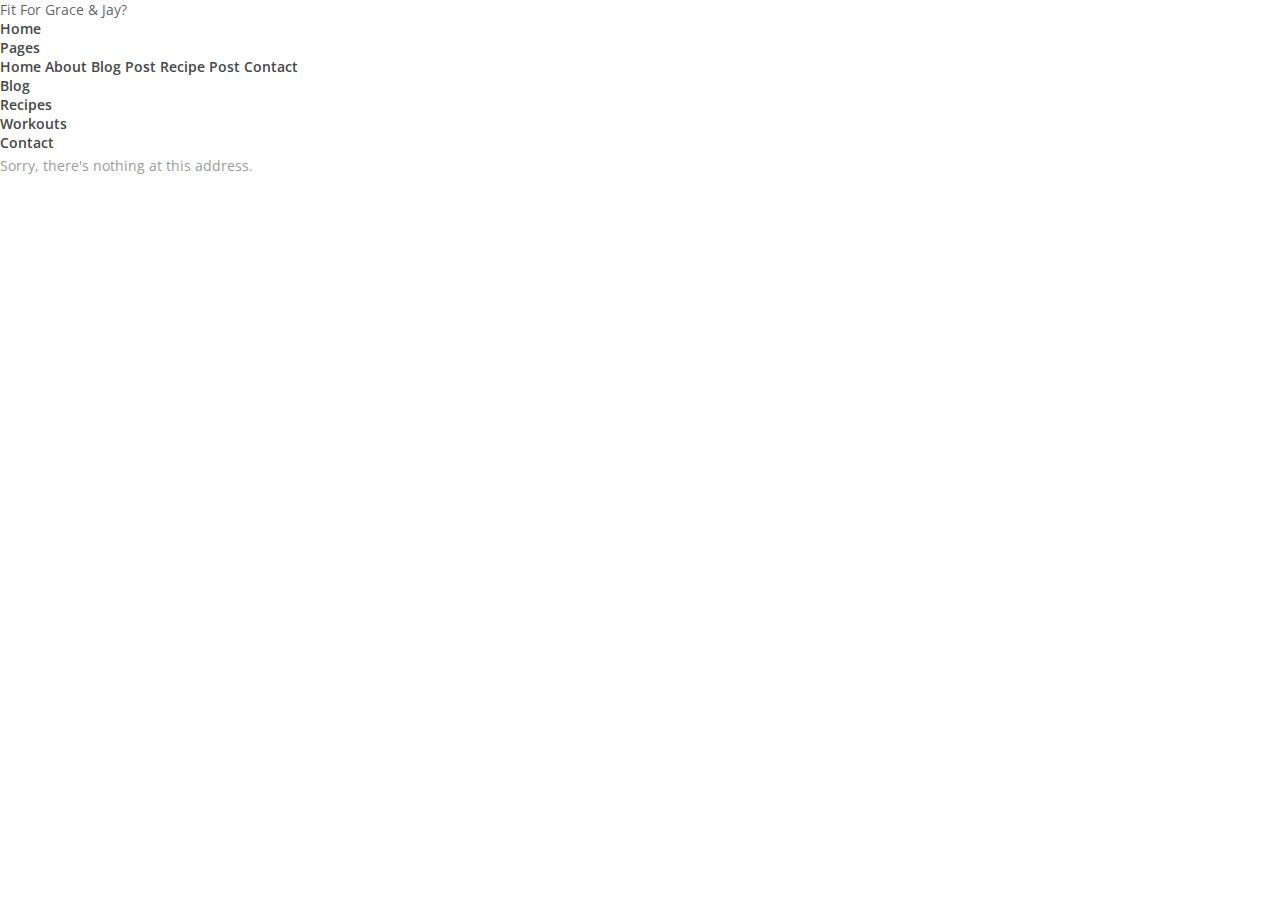
<file: FitFor/wwwroot/index.html>
<!DOCTYPE html>
<html>

<head>
    <meta charset="utf-8" />
    <meta name="viewport" content="width=device-width, initial-scale=1.0, maximum-scale=1.0, user-scalable=no" />
    <title>FitFor</title>
    <base href="/" />
    <link rel="stylesheet" href="https://cdn.jsdelivr.net/npm/bootstrap@4.6.0/dist/css/bootstrap.min.css" integrity="sha384-B0vP5xmATw1+K9KRQjQERJvTumQW0nPEzvF6L/Z6nronJ3oUOFUFpCjEUQouq2+l" crossorigin="anonymous">
    <link rel="stylesheet" href="https://use.fontawesome.com/releases/v5.12.0/css/all.css">

    <link href="_content/Blazorise/blazorise.css" rel="stylesheet" />
    <link href="_content/Blazorise.Bootstrap/blazorise.bootstrap.css" rel="stylesheet" />

    <link href="css/app.css" rel="stylesheet" />
    <link href="FitFor.styles.css" rel="stylesheet" />
</head>

<body>
    <!--<div id="app">Loading...</div>-->
    <div id="app" style="margin: 0 auto; width: 100vw; height: 100vh">
        <div class="text-center pt-3" style="color: black; font-size: 16pt">
            Loading...
        </div>
        <div class="text-center mt-3">
            <span class="spinner-border spinner-border-sm" role="status" aria-hidden="true"
                  style="font-size: 16pt; width: 36px; height: 36px; color: black" />
        </div>
    </div>

    <script src="https://code.jquery.com/jquery-3.5.1.slim.min.js" integrity="sha384-DfXdz2htPH0lsSSs5nCTpuj/zy4C+OGpamoFVy38MVBnE+IbbVYUew+OrCXaRkfj" crossorigin="anonymous"></script>
    <script src="https://cdn.jsdelivr.net/npm/popper.js@1.16.1/dist/umd/popper.min.js" integrity="sha384-9/reFTGAW83EW2RDu2S0VKaIzap3H66lZH81PoYlFhbGU+6BZp6G7niu735Sk7lN" crossorigin="anonymous"></script>
    <script src="https://cdn.jsdelivr.net/npm/bootstrap@4.6.0/dist/js/bootstrap.min.js" integrity="sha384-+YQ4JLhjyBLPDQt//I+STsc9iw4uQqACwlvpslubQzn4u2UU2UFM80nGisd026JF" crossorigin="anonymous"></script>

    <script src="_content/Blazorise/blazorise.js"></script>
    <script src="_content/Blazorise.Bootstrap/blazorise.bootstrap.js"></script>
    <script src="_content/Blazorise.Animate/blazorise.animate.js"></script>
    <script src="_framework/blazor.webassembly.js"></script>
</body>

</html>
</file>
<file: FitFor/wwwroot/css/app.css>
﻿@import url("https://fonts.googleapis.com/css?family=Open+Sans:300,300i,400,400i,600,600i,700,700i,800,800i");

* {
    margin: 0;
    padding: 0;
}

body {
    font-family: "Open Sans", sans-serif;
    font-size: 14px;
}

h1,
h2,
h3,
h4,
h5,
h6 {
    color: #000000;
    line-height: 1.3;
    font-weight: 600;
}

p {
    color: #9b9b9b;
    font-size: 14px;
    line-height: 2;
    font-weight: 400;
}

a,
a:hover,
a:focus {
    -webkit-transition-duration: 500ms;
    transition-duration: 500ms;
    text-decoration: none;
    outline: 0 solid transparent;
    color: #000000;
    font-weight: 600;
    font-size: 14px;
    color: #474747;
}

ul,
ol {
    margin: 0;
}

    ul li,
    ol li {
        list-style: none;
    }

img {
    height: auto;
    max-width: 100%;
}

/* Spacing */
.mt-15 {
    margin-top: 15px !important;
}

.mt-30 {
    margin-top: 30px !important;
}

.mt-50 {
    margin-top: 50px !important;
}

.mt-70 {
    margin-top: 70px !important;
}

.mt-100 {
    margin-top: 100px !important;
}

.mb-15 {
    margin-bottom: 15px !important;
}

.mb-30 {
    margin-bottom: 30px !important;
}

.mb-50 {
    margin-bottom: 50px !important;
}

.mb-70 {
    margin-bottom: 70px !important;
}

.mb-80 {
    margin-bottom: 80px !important;
}

.mb-100 {
    margin-bottom: 100px !important;
}

.ml-15 {
    margin-left: 15px !important;
}

.ml-30 {
    margin-left: 30px !important;
}

.ml-50 {
    margin-left: 50px !important;
}

.mr-15 {
    margin-right: 15px !important;
}

.mr-30 {
    margin-right: 30px !important;
}

.mr-50 {
    margin-right: 50px !important;
}

/* Height */
.height-400 {
    height: 400px !important;
}

.height-500 {
    height: 500px !important;
}

.height-600 {
    height: 600px !important;
}

.height-700 {
    height: 700px !important;
}

.height-800 {
    height: 800px !important;
}

/* Section Padding */
.section-padding-80 {
    padding-top: 80px;
    padding-bottom: 80px;
}

.section-padding-80-0 {
    padding-top: 80px;
    padding-bottom: 0;
}

.section-padding-0-80 {
    padding-top: 0;
    padding-bottom: 80px;
}

/* Section Heading */
.section-heading {
    position: relative;
    z-index: 1;
    margin-bottom: 80px;
    text-align: center;
}

    .section-heading h3 {
        font-size: 30px;
        margin-bottom: 0;
    }

    .section-heading.text-left {
        text-align: left !important;
    }

    .section-heading.white h3 {
        color: #ffffff;
    }

/* Preloader */
#preloader {
    background-color: #ffffff;
    width: 100%;
    height: 100%;
    position: fixed;
    top: 0;
    left: 0;
    right: 0;
    z-index: 5000;
}

    #preloader img {
        width: 30px;
        position: absolute;
        top: 50%;
        left: 50%;
        -webkit-transform: translate(-50%, -50%);
        transform: translate(-50%, -50%);
        z-index: 10;
    }

    #preloader .circle-preloader {
        display: block;
        width: 60px;
        height: 60px;
        border: 2px solid #ccc;
        border-bottom-color: #1c8314;
        border-radius: 50%;
        position: absolute;
        top: 0;
        left: 0;
        right: 0;
        bottom: 0;
        margin: auto;
        animation: spin 2s infinite linear;
    }

@-webkit-keyframes spin {
    100% {
        -webkit-transform: rotate(360deg);
        transform: rotate(360deg);
    }
}

@keyframes spin {
    100% {
        -webkit-transform: rotate(360deg);
        transform: rotate(360deg);
    }
}
/* Miscellaneous */
.bg-img {
    background-position: center center;
    background-size: cover;
    background-repeat: no-repeat;
}

.bg-white {
    background-color: #ffffff !important;
}

.bg-dark {
    background-color: #000000 !important;
}

.bg-transparent {
    background-color: transparent !important;
}

.font-bold {
    font-weight: 700;
}

.font-light {
    font-weight: 300;
}

.bg-overlay {
    position: relative;
    z-index: 2;
    background-position: center center;
    background-size: cover;
}

    .bg-overlay::after {
        background-color: rgba(10, 12, 18, 0.55);
        position: absolute;
        z-index: -1;
        top: 0;
        left: 0;
        width: 100%;
        height: 100%;
        content: "";
    }

.mfp-image-holder .mfp-close,
.mfp-iframe-holder .mfp-close {
    color: #ffffff;
    right: 0;
    padding-right: 0;
    width: 30px;
    height: 30px;
    background-color: #40ba37;
    line-height: 30px;
    text-align: center;
    position: absolute;
    top: 0;
    right: -30px;
}

@media only screen and (min-width: 768px) and (max-width: 991px) {
    .mfp-image-holder .mfp-close,
    .mfp-iframe-holder .mfp-close {
        right: 0;
    }
}

@media only screen and (max-width: 767px) {
    .mfp-image-holder .mfp-close,
    .mfp-iframe-holder .mfp-close {
        right: 0;
    }
}

input:focus,
textarea:focus {
    outline: none;
    box-shadow: none;
    border-color: transparent;
}

.nice-select {
    border: none;
    background-color: #f3f5f8;
    border-radius: 0;
    width: 100%;
    height: 60px;
    line-height: 60px;
    color: #2f2f2f;
}

    .nice-select span {
        color: #2f2f2f;
    }

    .nice-select::after {
        right: 20px;
    }

    .nice-select .list {
        background-color: #ffffff;
        border: none;
        border-radius: 0;
        box-shadow: 0 0 4px 0 rgba(0, 0, 0, 0.1);
        margin-top: 0;
        width: 100%;
    }

/* ScrollUp */
#scrollUp {
    background-color: #40ba37;
    border-radius: 0;
    bottom: 60px;
    box-shadow: 0 2px 6px 0 rgba(0, 0, 0, 0.3);
    color: #ffffff;
    font-size: 24px;
    height: 40px;
    line-height: 38px;
    right: 60px;
    text-align: center;
    width: 40px;
    -webkit-transition-duration: 500ms;
    transition-duration: 500ms;
}

    #scrollUp:hover {
        background-color: #141414;
    }

@media only screen and (max-width: 767px) {
    #scrollUp {
        bottom: 30px;
        right: 30px;
    }
}

/* Button */
.delicious-btn {
    display: inline-block;
    min-width: 160px;
    height: 60px;
    color: #ffffff;
    border: none;
    border-left: 3px solid #1c8314;
    border-radius: 0;
    padding: 0 30px;
    font-size: 16px;
    line-height: 58px;
    font-weight: 600;
    -webkit-transition-duration: 500ms;
    transition-duration: 500ms;
    text-transform: capitalize;
    background-color: #40ba37;
}

    .delicious-btn.active, .delicious-btn:hover, .delicious-btn:focus {
        font-size: 16px;
        font-weight: 600;
        color: #ffffff;
        background-color: #1c8314;
        border-color: #40ba37;
    }

    .delicious-btn.btn-2 {
        background-color: #1c8314;
        border-color: #40ba37;
    }

        .delicious-btn.btn-2.active, .delicious-btn.btn-2:hover, .delicious-btn.btn-2:focus {
            background-color: #40ba37;
            border-color: #1c8314;
        }

    .delicious-btn.btn-3 {
        background-color: #474747;
        border-color: #1c8314;
    }

        .delicious-btn.btn-3.active, .delicious-btn.btn-3:hover, .delicious-btn.btn-3:focus {
            background-color: #40ba37;
            border-color: #1c8314;
        }

    .delicious-btn.btn-4 {
        background-color: transparent;
        border: 3px solid #40ba37;
        line-height: 53px;
        color: #40ba37;
    }

@media only screen and (max-width: 767px) {
    .delicious-btn.btn-4 {
        height: 40px;
        line-height: 33px;
    }
}

.delicious-btn.btn-4.active, .delicious-btn.btn-4:hover, .delicious-btn.btn-4:focus {
    line-height: 53px;
    color: #ffffff;
    background-color: #40ba37;
}

@media only screen and (max-width: 767px) {
    .delicious-btn.btn-4.active, .delicious-btn.btn-4:hover, .delicious-btn.btn-4:focus {
        height: 40px;
        line-height: 33px;
    }
}

@media only screen and (max-width: 767px) {
    .delicious-btn {
        height: 40px;
        line-height: 39px;
    }
}

/* :: 4.0 Search Wrapper */
.search-wrapper {
    width: 100%;
    height: 70px;
    position: fixed;
    z-index: 200;
    top: -80px;
    left: 0;
    background-color: #40ba37;
    -webkit-transition-duration: 700ms;
    transition-duration: 700ms;
}

    .search-wrapper form {
        position: relative;
        z-index: 1;
    }

        .search-wrapper form input {
            width: 90%;
            height: 40px;
            border: 2px solid #ffffff;
            font-size: 12px;
            font-style: italic;
            padding: 0 20px;
            margin: 15px 0;
        }

@media only screen and (max-width: 767px) {
    .search-wrapper form input {
        width: 80%;
    }
}

.search-wrapper form button {
    position: absolute;
    width: 60px;
    height: 40px;
    z-index: 1;
    top: 15px;
    border: none;
    right: 10%;
    cursor: pointer;
    outline: none;
}

@media only screen and (max-width: 767px) {
    .search-wrapper form button {
        right: 20%;
    }
}

.search-wrapper .close-btn {
    position: absolute;
    width: 70px;
    height: 100%;
    background-color: #000000;
    line-height: 50px;
    color: #ffffff;
    text-align: center;
    cursor: pointer;
    line-height: 70px;
    font-size: 12px;
    right: 0;
    top: 0;
    z-index: 100;
}

.search-wrapper.on {
    top: 0;
}

/* :: 5.0 Header Area CSS */
.header-area {
    position: relative;
    z-index: 100;
    width: 100%;
}

    .header-area .top-header-area {
        width: 100%;
        height: 50px;
        background-color: #ffffff;
        border-bottom: 1px solid #dddee9;
    }

@media only screen and (max-width: 767px) {
    .header-area .top-header-area {
        height: 70px;
    }
}

.header-area .top-header-area .breaking-news {
    position: relative;
    z-index: 1;
}

    .header-area .top-header-area .breaking-news .ticker {
        width: 100%;
        text-align: left;
        position: relative;
        overflow: hidden;
    }

        .header-area .top-header-area .breaking-news .ticker ul {
            width: 100%;
            position: relative;
            z-index: 1;
        }

            .header-area .top-header-area .breaking-news .ticker ul li {
                display: none;
                width: 100%;
            }

                .header-area .top-header-area .breaking-news .ticker ul li a {
                    font-size: 14px;
                    color: #b6b6b6;
                    font-style: italic;
                }

                    .header-area .top-header-area .breaking-news .ticker ul li a:hover, .header-area .top-header-area .breaking-news .ticker ul li a:focus {
                        color: #40ba37;
                    }

.header-area .top-header-area .top-social-info a {
    display: inline-block;
    color: #b6b6b6;
    font-size: 13px;
    margin-right: 30px;
}

    .header-area .top-header-area .top-social-info a:last-child {
        margin-right: 0;
    }

    .header-area .top-header-area .top-social-info a:hover, .header-area .top-header-area .top-social-info a:focus, .header-area .top-header-area .top-social-info a.active {
        color: #40ba37;
    }

.header-area .delicious-main-menu {
    position: relative;
    width: 100%;
    z-index: 100;
    height: 145px;
}

@media only screen and (max-width: 767px) {
    .header-area .delicious-main-menu {
        height: 80px;
    }
}

.header-area .delicious-main-menu .classy-nav-container {
    background-color: transparent;
}

.header-area .delicious-main-menu .classy-navbar {
    height: 145px;
    padding: 0;
}

@media only screen and (max-width: 767px) {
    .header-area .delicious-main-menu .classy-navbar {
        height: 80px;
    }
}

.header-area .delicious-main-menu .classy-navbar .classynav ul li a {
    font-weight: 600;
}

    .header-area .delicious-main-menu .classy-navbar .classynav ul li a:hover, .header-area .delicious-main-menu .classy-navbar .classynav ul li a:focus {
        font-weight: 600;
    }

.header-area .delicious-main-menu .classy-navbar .classynav > ul > li > a {
    text-transform: uppercase;
    padding: 12px 18px 11px;
    background-color: transparent;
    border-bottom: 3px solid transparent;
    line-height: 1;
    color: #474747;
    font-weight: 600;
}

    .header-area .delicious-main-menu .classy-navbar .classynav > ul > li > a:hover, .header-area .delicious-main-menu .classy-navbar .classynav > ul > li > a:focus {
        font-size: 14px;
        color: #ffffff;
        background-color: #40ba37;
        border-bottom: 3px solid #1c8314;
    }

        .header-area .delicious-main-menu .classy-navbar .classynav > ul > li > a:hover::after, .header-area .delicious-main-menu .classy-navbar .classynav > ul > li > a:focus::after {
            color: #ffffff;
        }

.header-area .delicious-main-menu .classy-navbar .classynav > ul > li.active > a {
    color: #ffffff;
    background-color: #40ba37;
    border-bottom: 3px solid #1c8314;
}

    .header-area .delicious-main-menu .classy-navbar .classynav > ul > li.active > a::after {
        color: #ffffff;
    }

.header-area .delicious-main-menu .classynav .search-btn {
    color: #b6b6b6;
    margin-left: 150px;
    cursor: pointer;
    -webkit-transition-duration: 500ms;
    transition-duration: 500ms;
}

    .header-area .delicious-main-menu .classynav .search-btn i {
        -webkit-transition-duration: 500ms;
        transition-duration: 500ms;
    }

    .header-area .delicious-main-menu .classynav .search-btn:hover i, .header-area .delicious-main-menu .classynav .search-btn:focus i {
        color: #40ba37;
    }

@media only screen and (min-width: 992px) and (max-width: 1199px) {
    .header-area .delicious-main-menu .classynav .search-btn {
        margin-left: 50px;
    }
}

@media only screen and (min-width: 768px) and (max-width: 991px) {
    .header-area .delicious-main-menu .classynav .search-btn {
        margin-left: 30px;
        margin-top: 30px;
    }
}

@media only screen and (max-width: 767px) {
    .header-area .delicious-main-menu .classynav .search-btn {
        margin-left: 30px;
        margin-top: 30px;
    }
}

@media only screen and (max-width: 767px) {
    .header-area .nav-brand img {
        max-width: 90px;
    }
}

/* :: 6.0 Welcome Area CSS */
.hero-area {
    position: relative;
    z-index: 1;
    margin-left: 4%;
    margin-right: 4%;
}

.hero-slides {
    position: relative;
    z-index: 1;
}

    .hero-slides .single-hero-slide {
        width: 100%;
        height: 820px;
        position: relative;
        z-index: 1;
    }

@media only screen and (min-width: 992px) and (max-width: 1199px) {
    .hero-slides .single-hero-slide {
        height: 650px;
    }
}

@media only screen and (min-width: 768px) and (max-width: 991px) {
    .hero-slides .single-hero-slide {
        height: 650px;
    }
}

@media only screen and (max-width: 767px) {
    .hero-slides .single-hero-slide {
        height: 650px;
    }
}

.hero-slides .single-hero-slide .hero-slides-content {
    position: relative;
    z-index: 1;
    padding: 60px 50px;
    border-left: 3px solid #40ba37;
    background-color: rgba(24, 24, 24, 0.54);
}

@media only screen and (max-width: 767px) {
    .hero-slides .single-hero-slide .hero-slides-content {
        padding: 30px 20px;
    }
}

.hero-slides .single-hero-slide .hero-slides-content h2 {
    font-size: 30px;
    color: #ffffff;
    margin-bottom: 30px;
    font-weight: 600;
}

@media only screen and (max-width: 767px) {
    .hero-slides .single-hero-slide .hero-slides-content h2 {
        font-size: 24px;
    }
}

.hero-slides .single-hero-slide .hero-slides-content p {
    font-size: 16px;
    margin-bottom: 50px;
    color: #ffffff;
}


.hero-slides:hover .hero-slides:hover {
    opacity: 1;
    visibility: visible;
}

@media only screen and (min-width: 768px) and (max-width: 991px) {
    .breakpoint-on .classynav ul li.cn-dropdown-item > a::after,
    .breakpoint-on .classynav ul li.megamenu-item > a::after {
        top: 10px;
    }
}

@media only screen and (max-width: 767px) {
    .breakpoint-on .classynav ul li.cn-dropdown-item > a::after,
    .breakpoint-on .classynav ul li.megamenu-item > a::after {
        top: 10px;
    }
}

/* :: 7.0 Top Catagory Area */
.single-top-catagory {
    position: relative;
    z-index: 2;
    margin-bottom: 80px;
    -webkit-transition-duration: 500ms;
    transition-duration: 500ms;
    overflow: hidden;
}

    .single-top-catagory img {
        width: 100%;
    }

    .single-top-catagory::after {
        content: "";
        position: absolute;
        height: 100%;
        width: 100%;
        z-index: 5;
        top: 0;
        left: 0;
        background: rgba(0, 0, 0, 0.8);
        background: -webkit-linear-gradient(to right, #000, rgba(0, 0, 0, 0.1));
        background: linear-gradient(to right, #000, rgba(0, 0, 0, 0.1));
    }

    .single-top-catagory .top-cta-content {
        position: absolute;
        top: 50%;
        left: 40px;
        width: auto;
        height: auto;
        -webkit-transform: translateY(-50%);
        transform: translateY(-50%);
        z-index: 10;
    }

        .single-top-catagory .top-cta-content h3 {
            font-size: 30px;
            color: #ffffff;
            font-weight: 600;
            margin-bottom: 5px;
        }

@media only screen and (max-width: 767px) {
    .single-top-catagory .top-cta-content h3 {
        font-size: 18px;
    }
}

.single-top-catagory .top-cta-content h6 {
    color: #ffffff;
    margin-bottom: 30px;
    display: block;
    font-weight: 400;
}

@media only screen and (max-width: 767px) {
    .single-top-catagory .top-cta-content h6 {
        margin-bottom: 10px;
    }
}

/* :: 8.0 Best Receipe Area */
.best-receipe-area {
    position: relative;
    z-index: 1;
    padding-bottom: 50px;
}

.single-best-receipe-area {
    position: relative;
    z-index: 1;
}

    .single-best-receipe-area img {
        border-bottom: 3px solid #40ba37;
    }

    .single-best-receipe-area .receipe-content {
        padding-top: 30px;
        text-align: center;
    }

        .single-best-receipe-area .receipe-content h5 {
            font-size: 18px;
            margin-bottom: 10px;
            font-weight: 400;
            -webkit-transition-duration: 500ms;
            transition-duration: 500ms;
        }

            .single-best-receipe-area .receipe-content h5:hover, .single-best-receipe-area .receipe-content h5:focus {
                color: #40ba37;
            }

        .single-best-receipe-area .receipe-content .ratings i {
            font-size: 11px;
            color: #fbb710;
            display: inline-block;
            padding: 0 1px;
        }

/* :: 9.0 Cta Area */
.cta-area {
    position: relative;
    z-index: 2;
    width: 100%;
    height: 675px;
    background-attachment: fixed;
}

    .cta-area .cta-content h2 {
        font-size: 72px;
        margin-bottom: 20px;
        color: #ffffff;
        font-weight: 400;
    }

@media only screen and (min-width: 992px) and (max-width: 1199px) {
    .cta-area .cta-content h2 {
        font-size: 48px;
    }
}

@media only screen and (min-width: 768px) and (max-width: 991px) {
    .cta-area .cta-content h2 {
        font-size: 48px;
    }
}

@media only screen and (max-width: 767px) {
    .cta-area .cta-content h2 {
        font-size: 30px;
    }
}

.cta-area .cta-content p {
    color: #ffffff;
    margin-bottom: 100px;
    font-size: 16px;
}

@media only screen and (max-width: 767px) {
    .cta-area .cta-content p {
        margin-bottom: 50px;
    }
}

/* :: 10.0 Small Receipe Area */
.small-receipe-area {
    position: relative;
    z-index: 1;
    padding-bottom: 30px;
}

.single-small-receipe-area {
    position: relative;
    z-index: 1;
    margin-bottom: 50px;
}

    .single-small-receipe-area .receipe-thumb {
        -webkit-box-flex: 0;
        -ms-flex: 0 0 100px;
        flex: 0 0 100px;
        max-width: 100px;
        width: 100px;
        padding-right: 20px;
    }

    .single-small-receipe-area .receipe-content span {
        font-size: 12px;
        display: block;
        color: #40ba37;
    }

    .single-small-receipe-area .receipe-content a {
        display: block;
    }

        .single-small-receipe-area .receipe-content a h5 {
            color: #474747;
            font-size: 18px;
            margin-bottom: 5px;
            -webkit-transition-duration: 500ms;
            transition-duration: 500ms;
        }

@media only screen and (min-width: 992px) and (max-width: 1199px) {
    .single-small-receipe-area .receipe-content a h5 {
        font-size: 16px;
    }
}

.single-small-receipe-area .receipe-content a h5:hover, .single-small-receipe-area .receipe-content a h5:focus {
    color: #40ba37;
}

.single-small-receipe-area .receipe-content .ratings i {
    font-size: 11px;
    color: #fbb710;
    display: inline-block;
    padding: 0 1px;
}

.single-small-receipe-area .receipe-content p {
    font-size: 12px;
    margin-bottom: 0;
    color: #9b9b9b;
}

/* :: 11.0 Quote Area */
.quote-area {
    position: relative;
    z-index: 1;
    border: 10px solid #40ba37;
    padding: 40px 25px;
    margin-bottom: 80px;
}

    .quote-area span {
        font-size: 48px;
        font-style: italic;
        margin-bottom: 30px;
        display: block;
        color: #40ba37;
        line-height: 1;
    }

    .quote-area h4 {
        font-size: 24px;
        line-height: 1.5;
        font-style: italic;
        margin-bottom: 40px;
        color: #474747;
    }

@media only screen and (min-width: 992px) and (max-width: 1199px) {
    .quote-area h4 {
        font-size: 20px;
    }
}

.quote-area p {
    color: #474747;
    font-size: 16px;
    margin-bottom: 50px;
}

.quote-area .date-comments .date {
    font-size: 12px;
    color: #40ba37;
}

.quote-area .date-comments .comments {
    font-size: 12px;
    color: #9b9b9b;
}

/* :: 12.0 Newsletter Area */
.newsletter-area {
    position: relative;
    z-index: 1;
    margin-bottom: 80px;
}

    .newsletter-area h4 {
        font-size: 24px;
        margin-bottom: 50px;
        display: block;
        color: #474747;
    }

@media only screen and (min-width: 992px) and (max-width: 1199px) {
    .newsletter-area h4 {
        font-size: 20px;
    }
}

.newsletter-form {
    padding: 30px 15px 100px;
}

    .newsletter-form form input {
        width: 100%;
        height: 60px;
        border: none;
        background-color: #ffffff;
        color: #9b9b9b;
        font-size: 12px;
        font-style: italic;
        border-left: 3px solid #1c8314;
        padding: 0 20px;
        margin-bottom: 25px;
    }

    .newsletter-form p {
        margin-top: 30px;
        color: #ffffff;
        font-size: 12px;
        margin-bottom: 0;
        font-style: italic;
    }

/* :: 13.0 Delicious Adds */
.delicious-add {
    position: relative;
    z-index: 1;
    margin-bottom: 80px;
}

    .delicious-add img {
        width: 100%;
    }

/* :: 14.0 Blog Area */
@media only screen and (min-width: 768px) and (max-width: 991px) {
    .blog-sidebar-area {
        margin-top: 80px;
    }
}

@media only screen and (max-width: 767px) {
    .blog-sidebar-area {
        margin-top: 80px;
    }
}

.single-blog-area {
    position: relative;
    z-index: 1;
}

    .single-blog-area .blog-thumbnail {
        position: relative;
        z-index: 1;
    }

        .single-blog-area .blog-thumbnail .post-date {
            width: 75px;
            height: 100px;
            background-color: #40ba37;
            position: absolute;
            top: 20px;
            left: 20px;
            z-index: 10;
            -webkit-transition-duration: 500ms;
            transition-duration: 500ms;
            text-align: center;
        }

@media only screen and (max-width: 767px) {
    .single-blog-area .blog-thumbnail .post-date {
        top: 10px;
        left: 10px;
    }
}

.single-blog-area .blog-thumbnail .post-date a {
    color: #ffffff;
    padding: 18px 10px;
    display: block;
    line-height: 1.1;
    font-size: 14px;
    font-weight: 400;
}

    .single-blog-area .blog-thumbnail .post-date a span {
        font-size: 30px;
        font-weight: 700;
        display: block;
    }

.single-blog-area .blog-thumbnail .post-date:hover, .single-blog-area .blog-thumbnail .post-date:focus {
    background-color: #1c8314;
}

.single-blog-area .blog-content {
    position: relative;
    z-index: 1;
    padding-top: 40px;
}

    .single-blog-area .blog-content .post-title {
        font-size: 22px;
        color: #474747;
        margin-bottom: 10px;
    }

        .single-blog-area .blog-content .post-title:hover, .single-blog-area .blog-content .post-title:focus {
            color: #40ba37;
        }

    .single-blog-area .blog-content .meta-data {
        font-size: 12px;
        color: #a4a4a4;
        margin-bottom: 20px;
    }

        .single-blog-area .blog-content .meta-data a {
            text-decoration: underline;
            font-size: 12px;
            color: #a4a4a4;
        }

            .single-blog-area .blog-content .meta-data a:hover, .single-blog-area .blog-content .meta-data a:focus {
                color: #40ba37;
            }

.single-widget {
    position: relative;
    z-index: 1;
}

    .single-widget h6 {
        margin-bottom: 50px;
        display: block;
    }

    .single-widget .list {
        padding-left: 30px;
    }

        .single-widget .list li a {
            display: block;
            padding: 5px 0;
            color: #797979;
        }

            .single-widget .list li a:hover, .single-widget .list li a:focus {
                color: #40ba37;
            }

.pagination {
    position: relative;
    z-index: 1;
}

    .pagination .page-link {
        padding: 0;
        font-size: 16px;
        margin-right: 5px;
        border: none;
        color: #474747;
    }

        .pagination .page-link:hover, .pagination .page-link:focus {
            background-color: transparent;
            color: #40ba37;
        }

    .pagination .page-item.active .page-link {
        background-color: transparent;
        color: #40ba37;
    }

/* :: 15.0 Receipe Area */
.receipe-post-search {
    position: relative;
    z-index: 20;
}

    .receipe-post-search form input {
        width: 100%;
        height: 60px;
        background-color: #f3f5f8;
        font-size: 14px;
        padding: 0 20px;
        border: none;
    }

@media only screen and (min-width: 768px) and (max-width: 991px) {
    .receipe-post-search .col-12 {
        margin-bottom: 30px;
    }
}

@media only screen and (max-width: 767px) {
    .receipe-post-search .col-12 {
        margin-bottom: 15px;
    }
}

.receipe-slider {
    position: relative;
    z-index: 1;
}

   

@media only screen and (max-width: 767px) {
    .receipe-slider .owl-prev,
    .receipe-slider .owl-next {
        font-size: 14px;
    }
}

.receipe-slider .owl-next {
    left: auto;
    right: 4%;
}

.receipe-slider:hover .owl-prev, .receipe-slider:hover .owl-next {
    opacity: 1;
    visibility: visible;
}

.receipe-headline span {
    font-size: 14px;
    display: block;
    color: #a4a4a4;
    margin-bottom: 0;
}

.receipe-headline h2 {
    font-size: 36px;
    color: #474747;
    margin-bottom: 30px;
}

@media only screen and (max-width: 767px) {
    .receipe-headline h2 {
        font-size: 24px;
    }
}

.receipe-headline .receipe-duration {
    border-left: 3px solid #40ba37;
    padding: 15px;
}

    .receipe-headline .receipe-duration h6 {
        font-size: 15px;
        margin-bottom: 5px;
    }

        .receipe-headline .receipe-duration h6:last-child {
            margin-bottom: 0;
        }

.receipe-ratings .ratings {
    margin-bottom: 30px;
}

.receipe-ratings i {
    font-size: 18px;
    color: #fbb710;
    padding: 0 3px;
}

.single-preparation-step {
    position: relative;
    z-index: 1;
    margin-bottom: 50px;
}

    .single-preparation-step h4 {
        color: #474747;
        -webkit-box-flex: 0;
        -ms-flex: 0 0 60px;
        flex: 0 0 60px;
        max-width: 60px;
        width: 60px;
        margin-bottom: 0;
    }

@media only screen and (min-width: 768px) and (max-width: 991px) {
    .ingredients {
        margin-bottom: 80px;
    }
}

@media only screen and (max-width: 767px) {
    .ingredients {
        margin-bottom: 80px;
    }
}

.ingredients h4 {
    color: #474747;
    margin-bottom: 30px;
}

.ingredients .custom-checkbox .custom-control-label::before {
    border-radius: 0;
}

.ingredients .custom-control-label::before {
    width: 30px;
    height: 30px;
    background-color: #f3f5f8;
}

.ingredients .custom-control {
    padding-left: 2.5rem;
    margin-bottom: 30px;
    min-height: 35px;
}

.ingredients .custom-control-label {
    margin-bottom: 0;
    padding-top: 5px;
    font-size: 16px;
    font-weight: 600;
    color: #2f2f2f;
}

    .ingredients .custom-control-label::after {
        top: 10px;
        left: 5px;
        width: 20px;
        height: 20px;
    }

.ingredients .custom-checkbox .custom-control-input:checked ~ .custom-control-label::before {
    background-color: #40ba37;
}

/* :: 16.0 Footer Area CSS */
.footer-area {
    position: relative;
    z-index: 1;
    width: 100%;
    height: 140px;
    background-color: #ffffff;
}

@media only screen and (max-width: 767px) {
    .footer-area {
        height: 150px;
        border-top: 1px solid #ebebeb;
        margin-top: 30px;
    }
}

.footer-area .footer-social-info {
    padding-right: 15px;
}

    .footer-area .footer-social-info a {
        display: inline-block;
        color: #b6b6b6;
        font-size: 13px;
        margin-right: 30px;
    }

        .footer-area .footer-social-info a:last-child {
            margin-right: 0;
        }

        .footer-area .footer-social-info a:hover, .footer-area .footer-social-info a:focus {
            color: #40ba37;
        }

.footer-area p {
    color: #4b4b4b;
    font-weight: 600;
    margin-bottom: 0;
    padding-left: 15px;
}

@media only screen and (max-width: 767px) {
    .footer-area p {
        padding-left: 0;
    }
}

.footer-area p a {
    color: #4b4b4b;
    font-weight: 600;
}

    .footer-area p a:hover, .footer-area p a:focus {
        color: #40ba37;
    }

@media only screen and (max-width: 767px) {
    .footer-area .footer-logo {
        max-width: 90px;
    }
}



/* :: 17.0 Breadcumb Area CSS */
.breadcumb-area {
    position: relative;
    z-index: 10;
    width: 92%;
    height: 190px;
    margin-left: 4%;
    margin-right: 4%;
}

@media only screen and (max-width: 767px) {
    .breadcumb-area {
        height: 120px;
    }
}

.breadcumb-area .breadcumb-text h2 {
    font-size: 30px;
    margin-bottom: 0;
    color: #ffffff;
}

@media only screen and (max-width: 767px) {
    .breadcumb-area .breadcumb-text h2 {
        font-size: 24px;
    }
}

/* About Us Area */
.sub-heading {
    line-height: 2;
    font-size: 18px;
    text-align: center;
}

/* :: 18.0 Contact Area CSS */
.map-area {
    position: relative;
    z-index: 2;
}

    .map-area #googleMap {
        width: 100%;
        height: 680px;
    }

@media only screen and (min-width: 768px) and (max-width: 991px) {
    .map-area #googleMap {
        height: 500px;
    }
}

@media only screen and (max-width: 767px) {
    .map-area #googleMap {
        height: 350px;
    }
}

.single-contact-information {
    position: relative;
    z-index: 1;
}

    .single-contact-information h6 {
        font-size: 14px;
        border-bottom: 2px solid #40ba37;
        display: inline-block;
        color: #40ba37;
    }

.contact-form-area .form-control {
    height: 52px;
    width: 100%;
    background-color: #f3f5f8;
    font-size: 12px;
    font-style: italic;
    margin-bottom: 15px;
    border: none;
    border-left: 3px solid #f3f5f8;
    border-radius: 0;
    padding: 15px 30px;
    -webkit-transition-duration: 500ms;
    transition-duration: 500ms;
}

    .contact-form-area .form-control:focus {
        border-left: 3px solid #40ba37;
        box-shadow: none;
    }

.contact-form-area textarea.form-control {
    height: 200px;
    -webkit-transition-duration: 500ms;
    transition-duration: 500ms;
}

/* :: 19.0 Elements Area CSS */
.elements-title h2 {
    font-size: 30px;
    margin-bottom: 70px;
    color: #4b4b4b;
}

.single-pie-bar h6 {
    font-size: 18px;
    margin-bottom: 0;
}

.single-cool-fact {
    position: relative;
    text-align: center;
    z-index: 1;
    margin-bottom: 80px;
}

    .single-cool-fact img {
        display: block;
        margin: 0 auto 10px;
    }

    .single-cool-fact h3 {
        font-size: 48px;
        margin-bottom: 10px;
        color: #40ba37;
        font-weight: 700;
    }

    .single-cool-fact h6 {
        font-size: 18px;
        margin-bottom: 0;
    }

/* Accordians */
.single-accordion.panel {
    background-color: #ffffff;
    border: 0 solid transparent;
    border-radius: 4px;
    box-shadow: 0 0 0 transparent;
    margin-bottom: 15px;
}

.single-accordion:last-of-type {
    margin-bottom: 0;
}

.single-accordion h6 {
    margin-bottom: 0;
    text-transform: uppercase;
}

    .single-accordion h6 a {
        border-radius: 0;
        background-color: #40ba37;
        color: #ffffff;
        border-left: 3px solid #1c8314;
        display: block;
        margin: 0;
        padding: 20px 60px 20px 20px;
        position: relative;
        font-size: 14px;
        text-transform: capitalize;
        font-weight: 600;
    }

        .single-accordion h6 a span {
            font-size: 10px;
            position: absolute;
            right: 20px;
            text-align: center;
            top: 23px;
        }

            .single-accordion h6 a span.accor-open {
                opacity: 0;
                -ms-filter: "progid:DXImageTransform.Microsoft.Alpha(Opacity=0)";
                filter: alpha(opacity=0);
            }

        .single-accordion h6 a.collapsed {
            background-color: #f3f5f8;
            color: #9b9b9b;
            border-left: 3px solid #40ba37;
        }

            .single-accordion h6 a.collapsed span.accor-close {
                opacity: 0;
                -ms-filter: "progid:DXImageTransform.Microsoft.Alpha(Opacity=0)";
                filter: alpha(opacity=0);
            }

            .single-accordion h6 a.collapsed span.accor-open {
                opacity: 1;
                -ms-filter: "progid:DXImageTransform.Microsoft.Alpha(Opacity=100)";
                filter: alpha(opacity=100);
            }

.single-accordion .accordion-content {
    border-top: 0 solid transparent;
    box-shadow: none;
}

    .single-accordion .accordion-content p {
        padding: 20px 15px 5px;
        margin-bottom: 0;
    }

/* Tabs CSS*/
.delicious-tabs-content {
    position: relative;
    z-index: 1;
}

    .delicious-tabs-content .nav-tabs {
        border-bottom: none;
        margin-bottom: 50px;
    }

        .delicious-tabs-content .nav-tabs .nav-link {
            background-color: #f3f5f8;
            color: #9b9b9b;
            border: none;
            border-left: 3px solid #40ba37;
            padding: 0 15px;
            height: 50px;
            line-height: 50px;
            margin: 0 2px;
            border-radius: 0;
            font-size: 14px;
            font-weight: 600;
            margin-bottom: 5px;
        }

@media only screen and (min-width: 992px) and (max-width: 1199px) {
    .delicious-tabs-content .nav-tabs .nav-link {
        padding: 0 10px;
    }
}

@media only screen and (max-width: 767px) {
    .delicious-tabs-content .nav-tabs .nav-link {
        padding: 0 10px;
    }
}

.delicious-tabs-content .nav-tabs .nav-link.active {
    background-color: #40ba37;
    color: #ffffff;
    border-left: 3px solid #1c8314;
}

.delicious-tabs-content .tab-content h6 {
    font-size: 18px;
}

/* Features Area */
.single-feature-area {
    position: relative;
    z-index: 1;
}

    .single-feature-area h5 {
        margin-bottom: 0;
        padding-left: 30px;
    }
</file>
